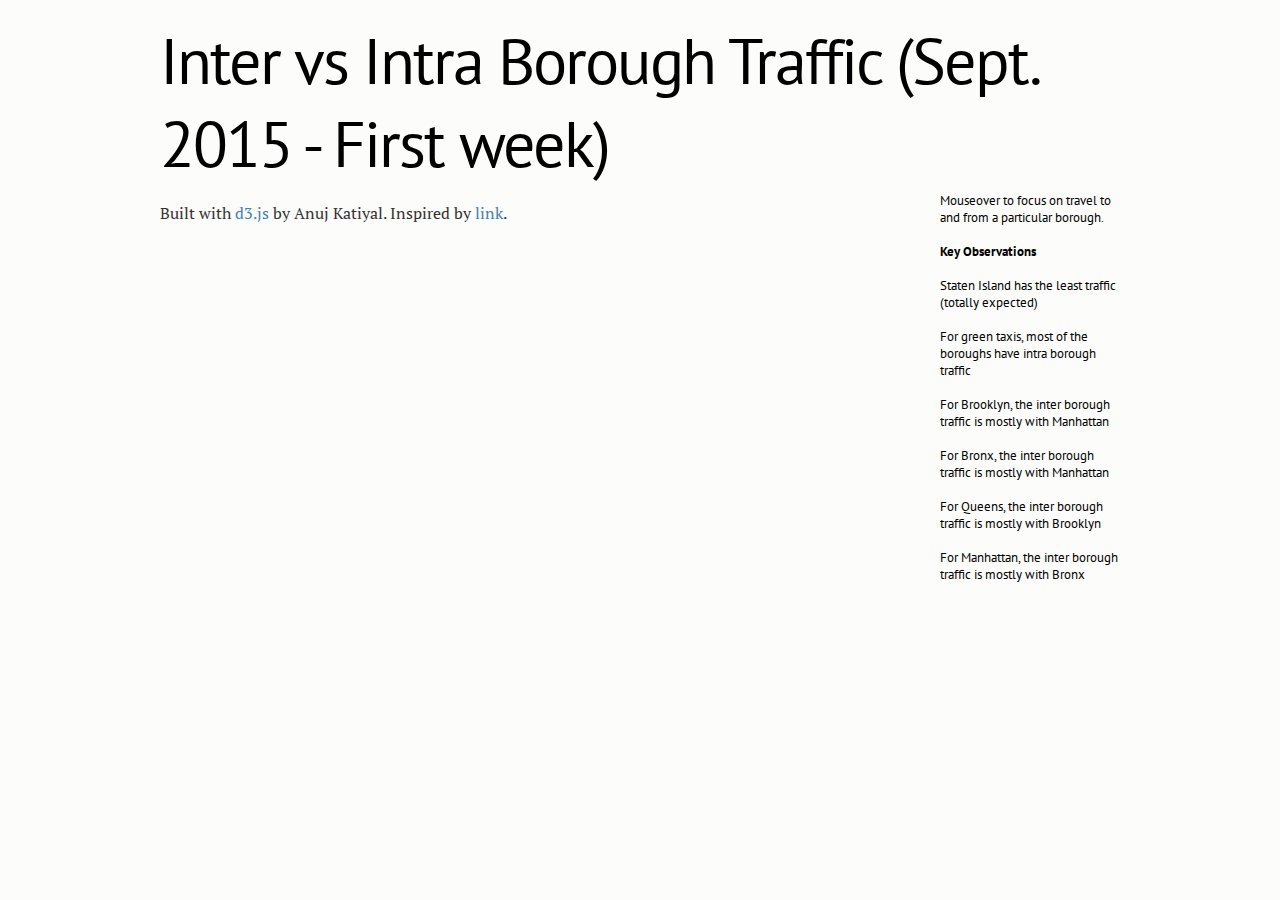
<file: ChordDiagram/index.html>
<!DOCTYPE html>
<meta charset="utf-8">
<title>Inter vs Intra Borough Visualization</title>
<style>

@import url(style.css);

#circle circle {
fill: none;
pointer-events: all;
}

.group path {
fill-opacity: .5;
}

path.chord {
stroke: #000;
stroke-width: .25px;
}

#circle:hover path.fade {
display: none;
}

</style>


<h1>Inter vs Intra Borough Traffic (Sept. 2015 - First week)</h1>

<aside>Mouseover to focus on travel to and from a particular borough.<br><br>
    <b> Key Observations </b><br><br>
Staten Island has the least traffic (totally expected) <br><br>
    For green taxis, most of the boroughs have intra borough traffic <br><br>
    For Brooklyn, the inter borough traffic is mostly with Manhattan<br><br>
    For Bronx, the inter borough traffic is mostly with Manhattan<br><br>
    For Queens, the inter borough traffic is mostly with Brooklyn<br><br>
    For Manhattan, the inter borough traffic is mostly with Bronx

</aside>

<p>Built with <a href="http://d3js.org/">d3.js</a> by Anuj Katiyal. Inspired by <a href="http://bl.ocks.org/AndrewRP/7468330">link</a>.


<script src="https://d3js.org/d3.v2.min.js?2.8.1"></script>
<script>

var width = 720,
height = 720,
outerRadius = Math.min(width, height) / 2 - 10,
innerRadius = outerRadius - 24;

var formatPercent = d3.format(".1%");

var arc = d3.svg.arc()
.innerRadius(innerRadius)
.outerRadius(outerRadius);

var layout = d3.layout.chord()
.padding(.04)
.sortSubgroups(d3.descending)
.sortChords(d3.ascending);

var path = d3.svg.chord()
.radius(innerRadius);

var svg = d3.select("body").append("svg")
.attr("width", width)
.attr("height", height)
.append("g")
.attr("id", "circle")
.attr("transform", "translate(" + width / 2 + "," + height / 2 + ")");

svg.append("circle")
.attr("r", outerRadius);

d3.csv("teams.csv", function(cities) {
d3.json("matrix.json", function(matrix) {

// Compute the chord layout.
layout.matrix(matrix);

// Add a group per neighborhood.
var group = svg.selectAll(".group")
.data(layout.groups)
.enter().append("g")
.attr("class", "group")
.on("mouseover", mouseover);

// Add a mouseover title.
// group.append("title").text(function(d, i) {
// return cities[i].name + ": " + formatPercent(d.value) + " of origins";
// });

// Add the group arc.
var groupPath = group.append("path")
.attr("id", function(d, i) { return "group" + i; })
.attr("d", arc)
.style("fill", function(d, i) { return cities[i].color; });

// Add a text label.
var groupText = group.append("text")
.attr("x", 6)
.attr("dy", 15);

groupText.append("textPath")
.attr("xlink:href", function(d, i) { return "#group" + i; })
.text(function(d, i) { return cities[i].name; });

// Remove the labels that don't fit. :(
groupText.filter(function(d, i) { return groupPath[0][i].getTotalLength() / 2 - 16 < this.getComputedTextLength(); })
.remove();

// Add the chords.
var chord = svg.selectAll(".chord")
.data(layout.chords)
.enter().append("path")
.attr("class", "chord")
.style("fill", function(d) { return cities[d.source.index].color; })
.attr("d", path);

// Add an elaborate mouseover title for each chord.
 chord.append("title").text(function(d) {
 return cities[d.source.index].name
 + " → " + cities[d.target.index].name
 + ": " + d.source.value + " trips"
 + "\n" + cities[d.target.index].name
 + " → " + cities[d.source.index].name
 + ": " + d.target.value + " trips";
 });

function mouseover(d, i) {
chord.classed("fade", function(p) {
return p.source.index != i
&& p.target.index != i;
});
}
});
});

</script>
</file>
